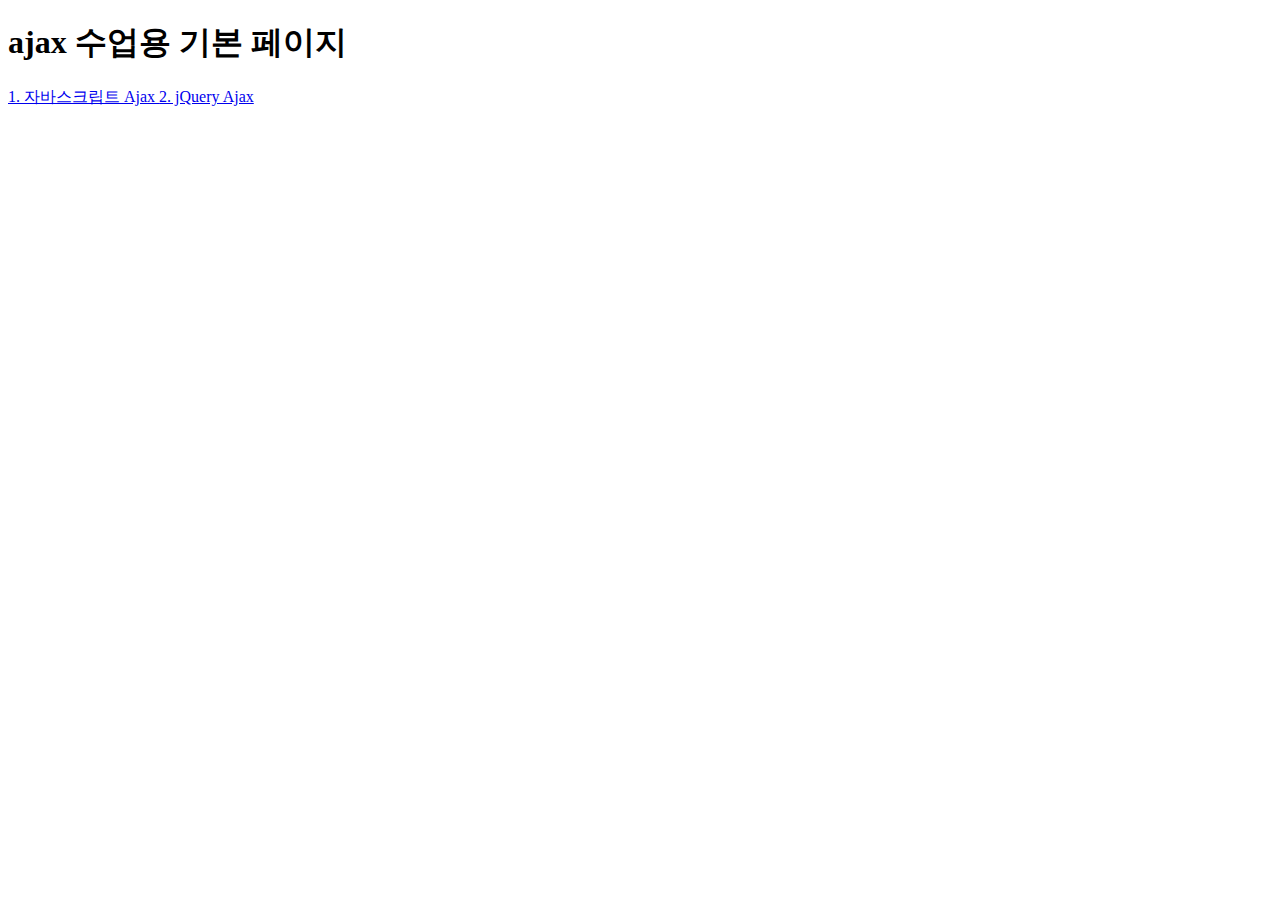
<file: AjaxTest/WebContent/index.html>
<!DOCTYPE html>
<html>
<head>
<meta charset="UTF-8">
<title>Insert title here</title>
</head>
<body>
<h1> ajax 수업용 기본 페이지 </h1>
<a href="/js/js_ajax.html"> 1. 자바스크립트 Ajax </a>
<a href="/jQuery/jQuery_ajax.html"> 2. jQuery Ajax </a>
</body>
</html>
</file>
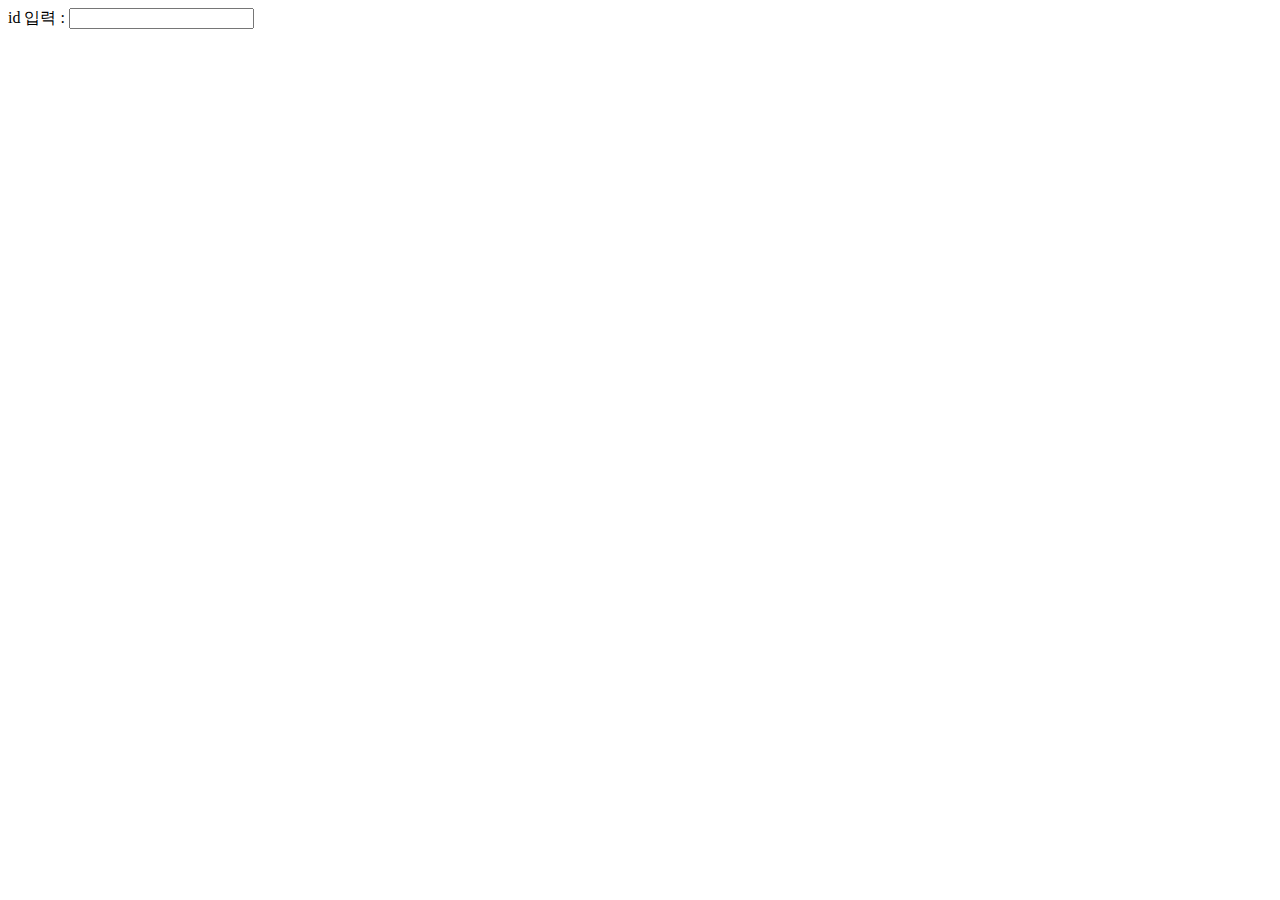
<file: AjaxTest/WebContent/js/js_ajax.html>
<!DOCTYPE html>
<html>
<head>
<meta charset="UTF-8">
<title>Insert title here</title>
</head>
<body>
<!-- 입력 : <input type="text" id="data1">
<button onclick="test1();" >클릭</button><br/><br/>

<div id="div1" style="border: 1px solid red; width:400px; height:60px;"></div>
 -->
id 입력 : <input type="text" id="data1" onchange="test1();">  
<span id="span1"></span>

<script type="text/javascript">
	function test1(){
		var data = document.getElementById("data1").value;
		// Ajax처리 순서 4단계	
		// 1. XMLHttpRequest 객체 생성
		// 2. 요청 정보 설정 
		// 3. 데이터 처리에 따른 작동할 메소드 설정 (콜백 함수)
		// 4. 서버에서 요청 처리
		// -------------------------
		// 1. XMLHttpRequest 객체 생성  // -> IE 를 쓰면 버전멸로 설정을 해줘야 한다.
		// IE7이상 9이하 버전일 때
		// 또는  IE가 아닐떄 (크롬, 사파리 등등)
		var xhttp = new XMLHttpRequest();	
		// IE 버전이 6버전 이하일 때 
		// var xhttp = new ActiveXObject(Microsoft.XMLHTTP);
		// IE 버전이 9버전 이후일 때 
		// var xhttp = new ActiveXObject("Msxml2.XMLHTTP");
		// -------------------------
		// 2. 요청 정보 설정 (method 방식, url정보, 동기/비동기 설정)
		// "GET" or "POST" 
		// 마지막 false/true 값은 동기/비동기 값을 의미함
		// 당연히 Ajax 처리이기 때문에 무조건 true 값을 사용 (비동기 처리)
		// get 방식
		xhttp.open("GET","/jsTest1?data="+data,true);	
		// post 방식은 나중에 SEND  메소드 호출시 값을 넘겨줌
		// xhttp.open("POST","/jsTest1",true);
		// -------------------------
		// 3. 데이터 처리에 따른 작동할 메소드 설정 (콜백 함수)
		
		// readyState값
		// 0 : 요청이 시작되지 않은 상태
		// 1 : 서버와 접속된 상태 
		// 2 : send 메소드가 호출되고 헤더는 도착하지 않은 상태
		// 3 : 일부 데이터를 받은 상태 
		// 4 : 요청을 완료하고 응답하는 상태 
		
		// status 속성 값 
		// 200 (ok) : 요청 성공
		// 404 (not found) : 페이지 없음
		// 500 (Internal Server Error) : 서버 오류 발생 등등...
		
		xhttp.onreadystatechange = function(){
			if(this.readyState==4){
				if(this.status==200){
					console.log("서버에 데이터 전송 성공");
					// 정상처리 되었을 때의 
					var result = xhttp.responseText;
					//
					if(result=="1"){
						document.getElementById('span1').innerHTML = "사용가능한 id입니다.";	
						document.getElementById('span1').style.color ="blue";	
					}else{
						document.getElementById('span1').innerHTML = "사용 불가능한 id입니다.";	
						document.getElementById('span1').style.color = "red";	
					}
					
				}else if(this.status==404){
					console.log("서버에 데이터 전송 실패")
				}
			}
		}
		// -------------------------
		// 4. 서버에서 요청 처리
		xhttp.send(); // get방식 
		
		// post 방식 (post 방식은 requestHeader를 변경해야 함)
		// xhttp.setRequestHeader("Content-Type","application/x-www-form-urlencoded");
		// xhttp.send("data="+data)
	
	}
</script>
</body>
</html>
</file>
